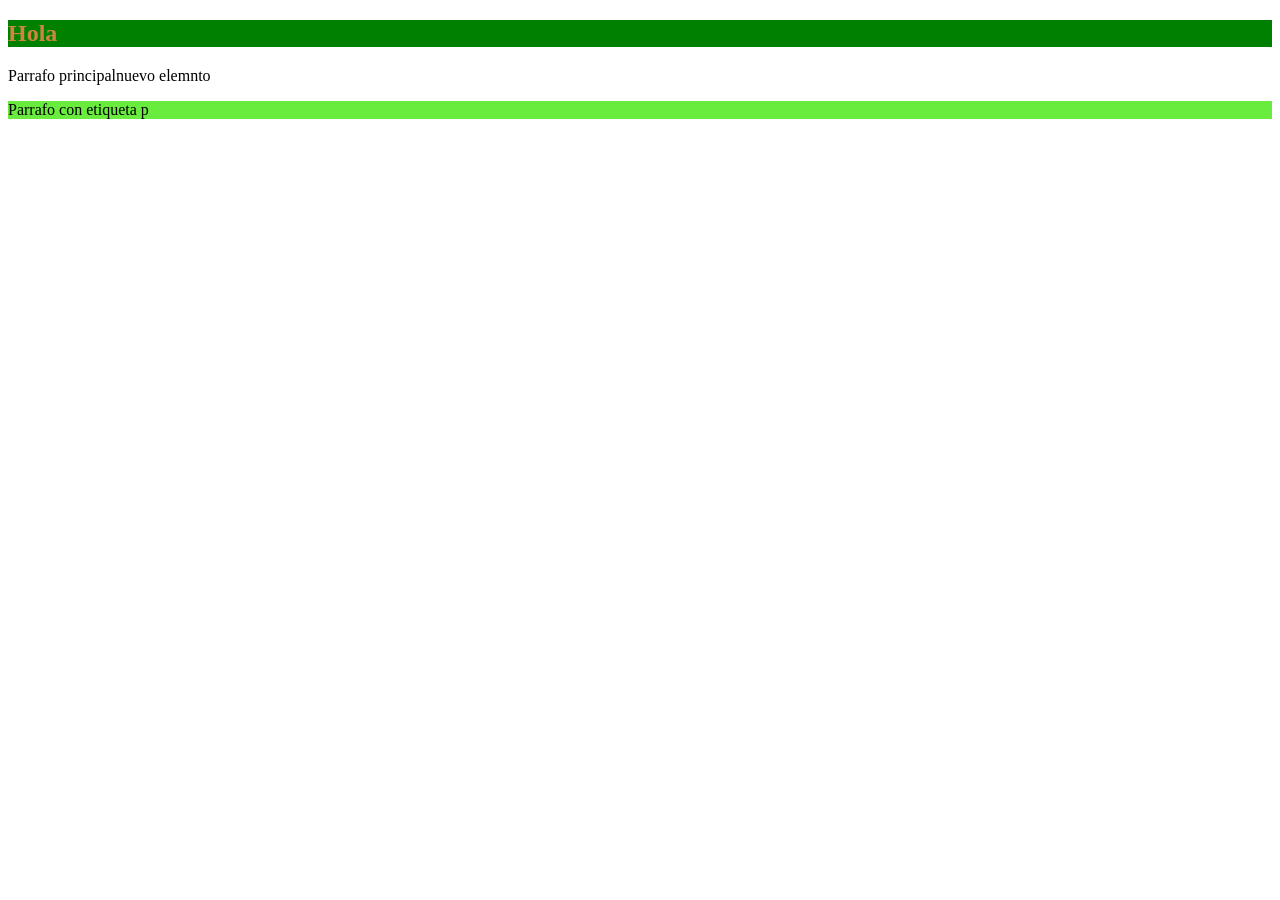
<file: index.html>
<!DOCTYPE html>
<html lang="en">
<head>
    <meta charset="UTF-8">
    <meta name="viewport" content="width=device-width, initial-scale=1.0">
    <link rel="stylesheet" href="styles.css">
    <title>Titulo del Documento</title>
</head>
<body>
    <h2 id="Titulo-principal">Titulo Principal</h2>
    <p id="parrafo-principal">Parrafo principal</p>
    <div id="caja1"></div>
    <script src="app.js"></script>
</body>
</html>
</file>
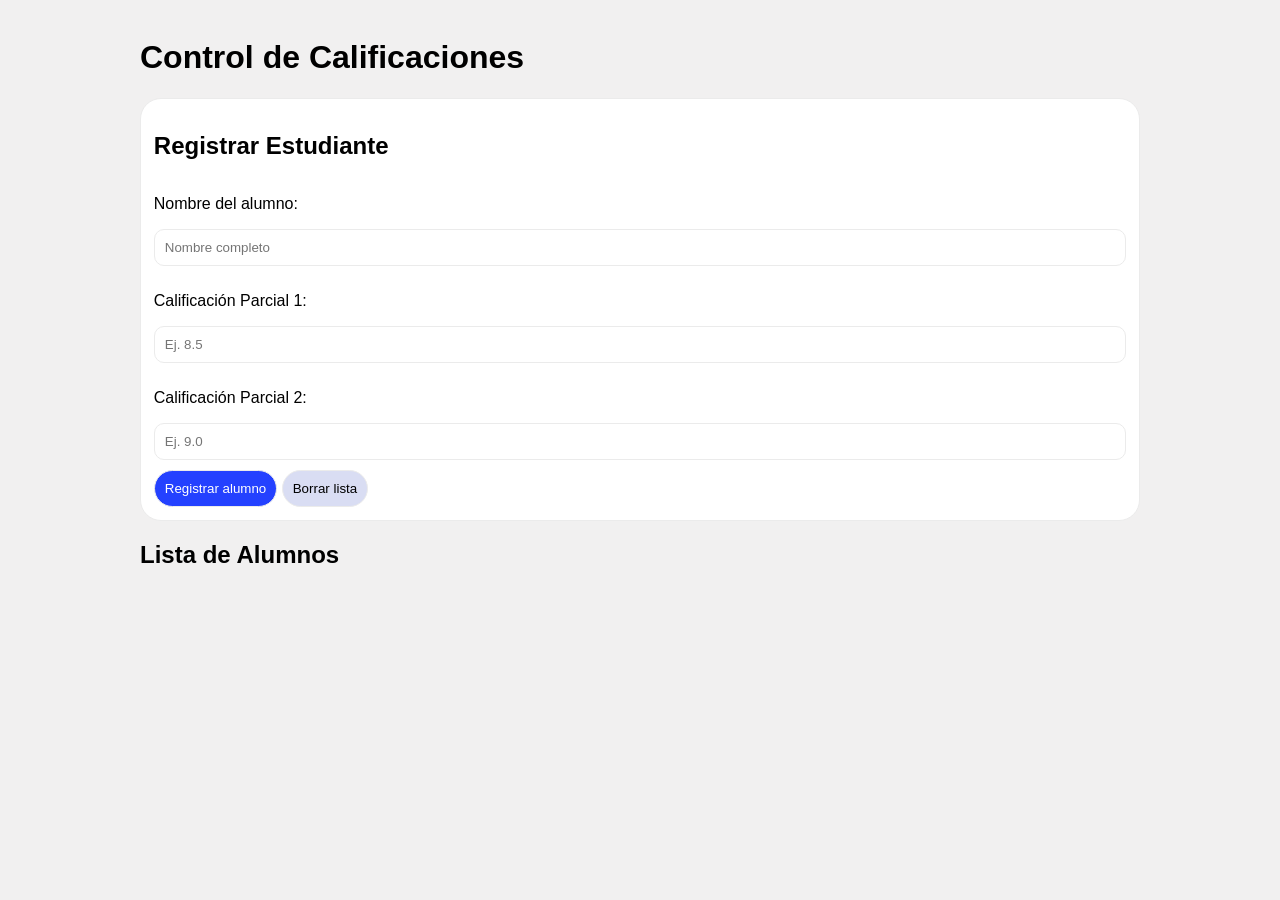
<file: eventos/index.html>
<!DOCTYPE html>
<html lang="es">
<head>
    <meta charset="UTF-8">
    <meta name="viewport" content="width=device-width, initial-scale=1.0">
    <title>Registro de Calificaciones</title>
    <link rel="stylesheet" href="styles.css">
   
</head>
<body>

    <main class="contenedor">
        <h1>Control de Calificaciones</h1>

        <section class="panel-captura">
            <h2>Registrar Estudiante</h2>

            <div class="grupo-campo">
                <p>Nombre del alumno:</p>
                <input type="text" id="campo-nombre" placeholder="Nombre completo">
            </div>

            <div class="grupo-campo">
                <p>Calificación Parcial 1:</p>
                <input type="number" id="campo-parcial1" placeholder="Ej. 8.5">
            </div>

            <div class="grupo-campo">
                <p>Calificación Parcial 2:</p>
                <input type="number" id="campo-parcial2" placeholder="Ej. 9.0">
            </div>

            <div class="panel-botones">
                <button id="boton-registrar">Registrar alumno</button>
                <button id="boton-reiniciar">Borrar lista</button>
            </div>
        </section>

        <section class="panel-resultados">
            <h2>Lista de Alumnos</h2>
            <div id="lista-tarjetas"></div>
        </section>
    </main>
     <script src="app.js"></script>
</body>
</html>
</file>
<file: styles.css>
.aprobado {
    background-color:rgb(105, 236, 61);

}

.rechazado {
    background-color:rgb(237, 12, 12);
}

.caja-producto{
    border: 1px solid black;
    margin: 10px;
}
</file>
<file: eventos/styles.css>
*{
    box-sizing: border-box;
}

body{
    font-family: Arial, Helvetica, sans-serif;
    background-color: rgb(241, 240, 240);
    padding: 10px;
}

.contenedor{
    max-width: 1000px;
    margin: 0 auto;
}

.panel-captura{
    background-color: white;
    border: 1px solid #ebebeb;
    padding: .8rem;
    border-radius: 21px;
    margin-bottom: 10px;
}

.grupo-campo{
    display: flex;
    flex-direction: column;
    margin-bottom: 10px;
}

input{
    padding: 10px;
    border: 1px solid #ebebeb; 
    border-radius: 10px;
}

#boton-registrar, #boton-reiniciar{
    padding: 10px;
    border: 1px solid #ebebeb;
    border-radius: 21px;
}

#boton-registrar{
    background-color: rgb(36, 65, 255);
    color: white;
}

#boton-reiniciar{
    background-color: rgb(217, 221, 243);
}

.tarjeta{
    border: 1px solid #ebebeb;
    padding: 10px;
    border-radius: 21px;
    margin-bottom: 10px;
}

.estado-positivo{
    background-color: rgb(167, 232, 147);
}


.estado-alerta{
    background-color: rgb(232, 147, 147);
}
</file>
